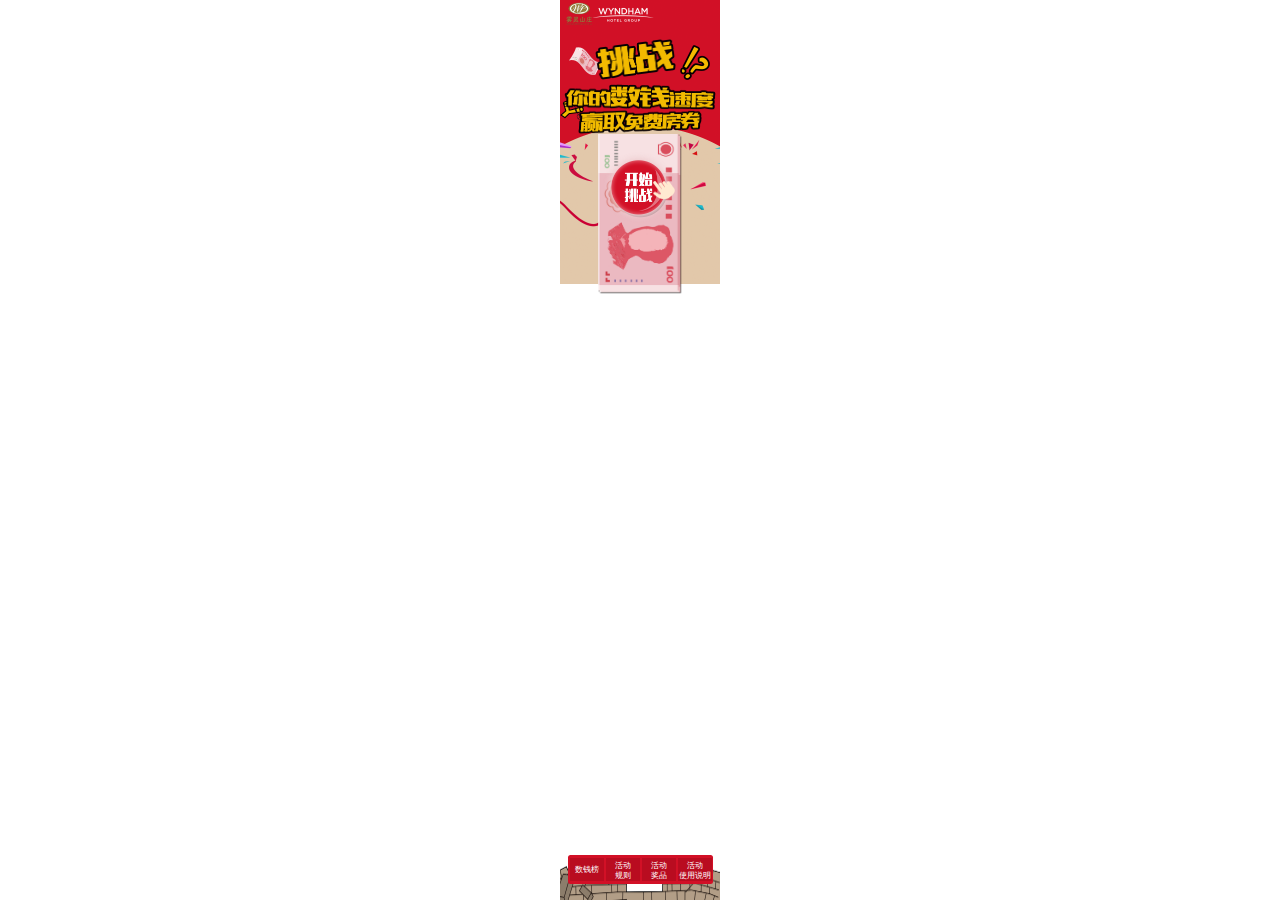
<file: index.html>
<!DOCTYPE html>
<html>
<head>
   <meta charset="utf-8"/>
   <script src="http://g.tbcdn.cn/mtb/lib-flexible/0.3.2/??flexible_css.js,flexible.js"></script>
   <title>数钱小游戏</title> 
   <link rel="stylesheet" type="text/css" href="css/reset.css"/>
   <link rel="stylesheet" type="text/css" href="css/common.css"/>
   <link rel="stylesheet" type="text/css" href="css/bomb_box.css">
</head>
<body style="height: 100vh;">
    <div class="main">
     <div class="main-btn" style="display:none;"></div>
    	<div class="main_top">
    		<img class="change_img" src="images/tiaozhan.png" alt="挑战不可能" />
    		<img src="images/fuhao.png" alt="挑战" />
    	</div>
        <div class="main_center">
        	<div class="countspeed">
        		<img src="images/countspeed.png" alt="数钱数到"/>
        	</div>
        	<div class="winhouse">
        		<img src="images/winhouse.png" alt="赢取免费房费"/>
        	</div>
        </div>
       <div class="main-bottom">
       	   <div class="money">
       	   	  <img src="images/money.png" alt="钱"/>
       	   </div>
           <div class="start" id="start">
              <img src="images/start.png" alt="开始" />
           </div>
           <div class="hand">
              <img src="images/hand.png" alt="手势" />
           </div>
      </div>
      <div class="four-btn">
        <ul>
           <li><a href="javascript:void(0);" class="btn-list" id="count-list">数钱榜</a></li>
           <li><a href="javascript:void(0);" class="btn-list common-list">活动<br/>规则</a></li>
           <li><a href="javascript:void(0);" class="btn-list common-list">活动<br/>奖品</a></li>
           <li><a href="javascript:void(0);" class="btn-list common-list">活动<br/>使用说明</a></li>
         </ul>
       </div>
       <div class="main-bestbottom">
         <img src="images/best_bottom.png"/>
       </div>
 <!-- 登录界面 -->
      <div class="login bomb-login" id="login" style="display:none;">
          <div class="cancle-btnlogin" id="cancle-btn">X </div>
         <!-- <form action="main.html" method="post" id=""> -->
          <div class="login-info">
             <img src="images/personInfo.png"/>
          </div>
          <p>个人信息将作为领奖依据请认真填写喔</p>

          <div class="person-loginInfo">
             <input type="text" name="username" id="userename" placeholder="姓名" />
             <input type="text" name="userphone" id="userphone" placeholder="手机" />
             <input type="button" name="submit" id="submit" value="提交并开始游戏" />
          </div>
          <!-- </form> -->
       </div>
<!-- 数钱榜 -->
        <div class="count-moneyList bomb-common" style="display:none;" id="count-listinfo">
           <div class="cancle-btn" id="cancle-btn">X </div>
           <div class="cont-img">
             <img src="images/countImg.png" alt="数钱"/>
           </div>
           <ul class="player-list" id="player-list">
              <li>
                 <div class="rank-name"><img src="images/first-score.png"></div>
                 <div class="player-content">
                   <div class="player-head"></div>
                   <span>高珊珊姗姗</span>
                 </div>
                 <span class="player-score">1120</span>
              </li>
           </ul>
        </div>
       <!-- 活动规则 -->
       <div class="activity bomb-common special-common" style="display:none;">
          <div class="cancle-btn" id="cancle-btn">X </div>
          <h2 class="common-font">活动规则</h2>
          <ul>
            <li>1、每人有多次游戏机会，但成绩只能提交一次，且提交之后不能更改！</li>
            <li>2、提交成绩时要提供姓名及手机号码作为兑奖凭证，因用户本人未在规定时间内提供正确的手机号码造成的奖品损失，由用户个人承担。
            </li>
            <li>3、活动时间为2016年5月11日-5月19日24:00，活动结束后将在“雾灵山庄”微信公布中奖名单。</li>
            <li>4、获奖规则：系统将根据大家提交的成绩，按照由多到少的规则进行排行，排名第1的网友将获得一等奖，排名第2-第21位的网友将分获二等奖，以此类推。</li>
            <li>5、奖品的发放：活动结束后，将由工作人员与您取得联系，并将相应的卡券编号发送到您提供的手机号码上。</li>
          </ul>
       </div>
       <!-- 活动奖品 -->
        <div class="prize bomb-common special-common" style="display:none;">
          <div class="cancle-btn" id="cancle-btn">X </div>
          <h2 class="common-font">活动奖品</h2>
          <ul>
            <li>一等奖1人：价值1488元7号楼1晚豪华标间免费房券1张，并可享康体项目3折优惠；</li>

            <li>二等奖20人：100元订房代金券每人1张，并可享康体项目4折优惠；</li>

            <li>三等奖50人：50元订房代金券每人1张，并可享康体项目5折优惠。</li>
            <li>奖品的有效期：2016年5月20日至6月15日（周五、周六及法定节假日不可用）</li>
          </ul>

       </div>

       <!-- 活动奖劵使用说明 -->
        <div class="activity bomb-common special-common" style="display:none;">
          <div class="cancle-btn" id="cancle-btn">X </div>
          <h2 class="common-font">奖券使用说明</h2>
          <ul>
            <li>  1、奖品的使用：请务必至少提前一周致电010-81027788或81027799进行预约，并于入住时向前台服务人员出示您手机上收到的卡券编号即可使用（需同时验证获奖人姓名与手机号码）。</li>
            <li>2、代金券仅适用于线下门市价入住客房消费使用，不适用于通过携程或微信等其他线上渠道预定使用。
            </li>
            <li>3、免费房安排的房间将视当时酒店排房情况而定，如您所预约的时段预订已满，将与您协商调整入住时间。</li>
            <li>4、免费房券及代金券不得用于除订房外其他产品消费，不得与酒店其他优惠折扣或礼券同时使用，且不予退换、兑换现金或找赎。</li>
            <li>5、对于恶意刷奖者和作弊者，主办方有权取消其兑奖资格。</li>
          </ul>
       </div>
    </div>
  
</body>
<script type="text/javascript" src="js/jQuery-2.1.3.min.js"></script>
<script type="text/javascript" src="js/index.js"></script>
</html>
</file>
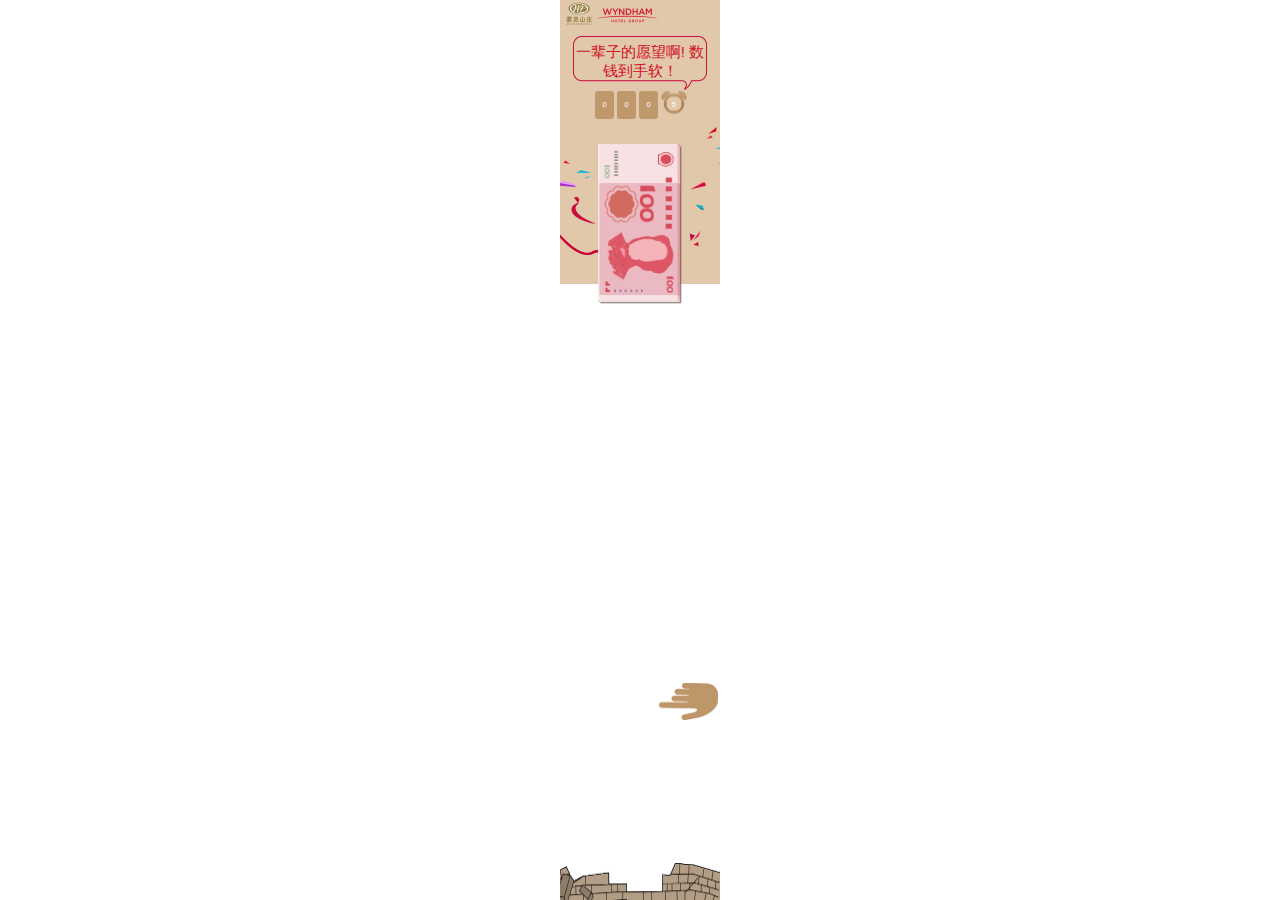
<file: main.html>
<!DOCTYPE html>
<html>
<head>
   <meta charset="utf-8"/>
   <script src="http://g.tbcdn.cn/mtb/lib-flexible/0.3.2/??flexible_css.js,flexible.js"></script>
   <title>开始数钱</title> 
   <link rel="stylesheet" type="text/css" href="css/reset.css"/>
   <link rel="stylesheet" type="text/css" href="css/common.css"/>
   <link rel="stylesheet" type="text/css" href="css/bomb_box.css"/>
   <link rel="stylesheet" type="text/css" href="css/main.css"/>
   <script type="text/javascript" src="js/jQuery-2.1.3.min.js"></script>
</head>
<body style="height: 100vh;">
    
    <div class="main-back">
    	<div class="count-top">
    	    <div class="count-content" id="count-content">
    	    		<div >一辈子的愿望啊! 数钱到手软！</div>
    	    		<div style="opacity:0;">有没有觉得 手都不听自己的了？ </div>
    	    		<div style="opacity:0;">累了吗？ 这才是刚刚开始</div>
    	    </div>
    	</div>
      <div class="count_center" id="money-count">
        	<span class="count-num">0</span>
          <span class="count-num">0</span>
          <span class="count-num">0</span>
          <span class="last">5</span>
       </div>
        <!-- 钱的位置 -->
       <div class="count-moneyp">
       	   <div class="money" id="money">
       	   	  <img src="images/money.png" alt="钱" id="base-money"/>
       	   </div>
           <div class="count-hand">
             <img src="images/hand-move.png" alt="数钱" />
           </div>

      </div>
       <div class="main-bestbottom">
         <img src="images/best_bottom.png"/>
       </div>
  </div>
 </body>
 <script type="text/javascript" src="js/main.js"></script>
 </html>
</file>
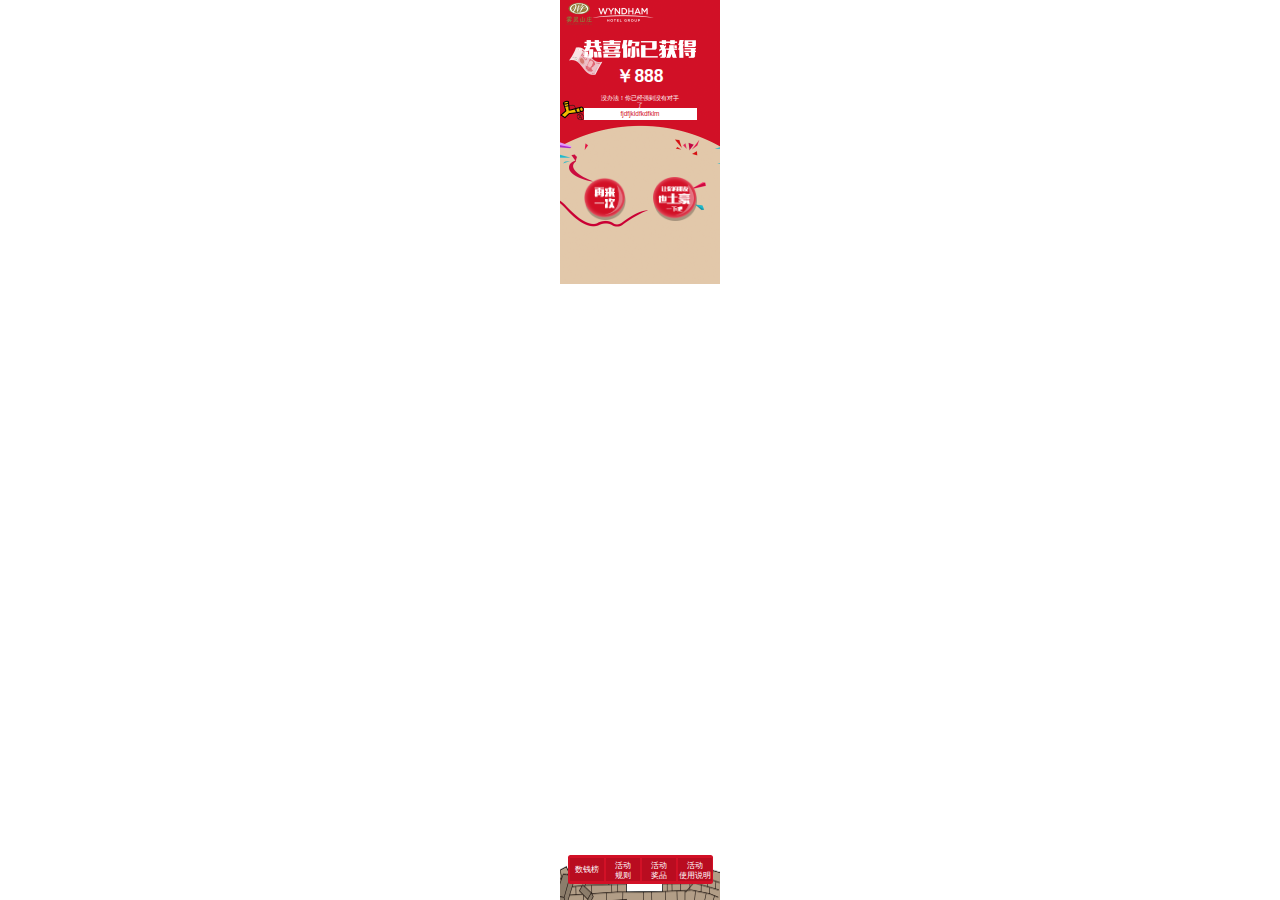
<file: person_score.html>
<html>
<head>
   <meta charset="utf-8"/>
   <script src="http://g.tbcdn.cn/mtb/lib-flexible/0.3.2/??flexible_css.js,flexible.js"></script>
   <title>得分情况</title> 
   <link rel="stylesheet" type="text/css" href="css/reset.css"/>
   <link rel="stylesheet" type="text/css" href="css/common.css"/>
   <link rel="stylesheet" type="text/css" href="css/bomb_box.css"/>
   <link rel="stylesheet" type="text/css" href="css/main.css"/>
  <link rel="stylesheet" type="text/css" href="css/person-score.css"/>
   <script type="text/javascript" src="js/jQuery-2.1.3.min.js"></script>
</head>
<body style="height:100vh;">
    <div class="main">
      <div class="main-btn" style="display:none;"></div>
      <div class="person-main">
         <div class="person-congrulate">
            <img src="images/congrulate.png" alt="恭喜你取得了成功" />
         </div>
         <!-- 显示钱数 -->
          <h2 class="all-money" id="all-money">￥888</h2>
          <p class="person-font">没办法！你已经强到没有对手了</p>
          <div class="best-score">
          <!-- 显示排名 -->
             <p id="txt-score">fjdfjkldfkdfklm</p>
          </div>
      </div>
      <div class="count_center" id="money-count">
          
       </div>
        <!-- 钱的位置 -->
       <div class="count-moneyp">
        <div class="person-again">
           <img src="images/again.png" id="again-person" />
           <img src="images/share.png" id="share-person" />
        </div> 
      </div>
      <div class="four-btn">
        <ul>
           <li><a href="javascript:void(0);" class="btn-list" id="count-list">数钱榜</a></li>
           <li><a href="javascript:void(0);" class="btn-list common-list">活动<br/>规则</a></li>
           <li><a href="javascript:void(0);" class="btn-list common-list">活动<br/>奖品</a></li>
           <li><a href="javascript:void(0);" class="btn-list common-list">活动<br/>使用说明</a></li>
         </ul>
       </div>
       <div class="main-bestbottom">
         <img src="images/best_bottom.png"/>
       </div>
<!-- 数钱榜 -->
        <div class="count-moneyList bomb-common" style="display:none;" id="count-listinfo">
           <div class="cancle-btn" id="cancle-btn">X </div>
           <div class="cont-img">
             <img src="images/countImg.png" alt="数钱"/>
           </div>
           <ul class="player-list">
              <li>
                 <div class="rank-name"><img src="images/first-score.png"></div>
                 <div class="player-content">
                   <div class="player-head"></div>
                   <span>高珊珊姗姗</span>
                 </div>
                 <span class="player-score">1120</span>
              </li>
           </ul>
        </div>
       <!-- 活动规则 -->
       <div class="activity bomb-common special-common" style="display:none;">
          <div class="cancle-btn" id="cancle-btn">X </div>
          <h2 class="common-font">活动规则</h2>
          <ul>
            <li>1、每人有多次游戏机会，但成绩只能提交一次，且提交之后不能更改！</li>
            <li>2、提交成绩时要提供姓名及手机号码作为兑奖凭证，因用户本人未在规定时间内提供正确的手机号码造成的奖品损失，由用户个人承担。
            </li>
            <li>3、活动时间为2016年5月11日-5月19日24:00，活动结束后将在“雾灵山庄”微信公布中奖名单。</li>
            <li>4、获奖规则：系统将根据大家提交的成绩，按照由多到少的规则进行排行，排名第1的网友将获得一等奖，排名第2-第21位的网友将分获二等奖，以此类推。</li>
            <li>5、奖品的发放：活动结束后，将由工作人员与您取得联系，并将相应的卡券编号发送到您提供的手机号码上。</li>
          </ul>
       </div>
       <!-- 活动奖品 -->
        <div class="prize bomb-common special-common" style="display:none;">
          <div class="cancle-btn" id="cancle-btn">X </div>
          <h2 class="common-font">活动奖品</h2>
          <ul>
            <li>一等奖1人：价值1488元7号楼1晚豪华标间免费房券1张，并可享康体项目3折优惠；</li>

            <li>二等奖20人：100元订房代金券每人1张，并可享康体项目4折优惠；</li>

            <li>三等奖50人：50元订房代金券每人1张，并可享康体项目5折优惠。</li>
            <li>奖品的有效期：2016年5月20日至6月15日（周五、周六及法定节假日不可用）</li>
          </ul>

       </div>

       <!-- 活动奖劵使用说明 -->
        <div class="activity bomb-common special-common" style="display:none;">
          <div class="cancle-btn" id="cancle-btn">X </div>
          <h2 class="common-font">奖券使用说明</h2>
          <ul>
            <li>  1、奖品的使用：请务必至少提前一周致电010-81027788或81027799进行预约，并于入住时向前台服务人员出示您手机上收到的卡券编号即可使用（需同时验证获奖人姓名与手机号码）。</li>
            <li>2、代金券仅适用于线下门市价入住客房消费使用，不适用于通过携程或微信等其他线上渠道预定使用。
            </li>
            <li>3、免费房安排的房间将视当时酒店排房情况而定，如您所预约的时段预订已满，将与您协商调整入住时间。</li>
            <li>4、免费房券及代金券不得用于除订房外其他产品消费，不得与酒店其他优惠折扣或礼券同时使用，且不予退换、兑换现金或找赎。</li>
            <li>5、对于恶意刷奖者和作弊者，主办方有权取消其兑奖资格。</li>
          </ul>
       </div>
       <!--分享给土豪-->
        <div class="share-main again-common" style="display:none;" id="share-friends">
          <img src="images/share-us.png"/>
        </div>
  </div>
 </body>
 <script type="text/javascript" src="js/jQuery-2.1.3.min.js"></script>
<script type="text/javascript" src="js/index.js"></script>
<script type="text/javascript" src="js/score.js"></script>
 </html>
</file>
<file: css/common.css>
body{box-sizing: border-box;}
.main{
	width:10.0rem;
	height:100vh;
	margin: 0 auto;
	background: url(../images/back12.png);
	background-repeat: no-repeat;
	background-size:100%;
	overflow: hidden;
	position: relative;
}
.main-btn{
	width:10.0rem;
	height: 100vh;
	margin: 0 auto;
	left: 0;
	top: 0;
	background: #000;
	opacity: 0.8;
	z-index:200;
	position: absolute; 
}
.main_top{margin: 0 auto;margin-top: 2.40625rem;margin-left: 2.15625rem;}
.change_img{position:relative;width: 5.09375rem;height:2.5625rem;
  animation: change_move 1s ease-in-out forwards;
  -webkit-animation:change_move 1s ease-in-out forwards;
  -moz-animation:change_move 1s ease-in-out forwards;
   -o-animation:change_move 1s ease-in-out forwards;
   -ms-animation:change_move 1s ease-in-out forwards;
   
  }
.main_top img:nth-child(2){width: 1.875rem;height: 2.1875rem;
  animation:simbolmove 4s ease infinite;
   -webkit-animation:simbolmove 4s ease infinite;
  -moz-animation:simbolmove 4s ease infinite;
   -o-animation:simbolmove 4s ease infinite;
   -ms-animation:simbolmove 4s ease infinite;
 }
/*中间字体*/
.main_center{height:3.125rem;margin: 0 auto;}
.countspeed{margin: 0 auto;width: 9.484375rem;height:1.625rem;text-align: center;}

.winhouse{margin: 0 auto;width: 7.75rem;height:1.5rem;}
.countspeed img,.winhouse img{width:100%;height: 100%;
  position: relative;
	animation: mymove 2s ease-in-out infinite;
	-webkit-animation:mymove 2s ease-in-out infinite;
	-ms-animation:mymove 2s ease-in-out infinite;
	-o-animation:mymove 2s ease-in-out infinite;
	-ms-animation:mymove 2s ease-in-out infinite;
}
@keyframes mymove{
   0%{transform:rotateZ(-4deg);}
   25%{transform:rotateZ(4deg);}
   50%{transform:rotateZ(-4deg);}
   75%{transform: rotateZ(4deg);}
   100%{transform: rotateZ(-4deg);}
   
}
@-webkit-keyframes simbolmove{
	0%{-webkit-transform: scale(1.2);}
	100%{-webkit-transform: scale(1.0);}
}
@-webkit-keyframes change_move{
	0%{-webkit-transform: translateY(-7.8125rem);}
	50%{-webkit-transform:rotateZ(10deg)}
	100%{-webkit-transform: rotateZ(0deg) translateY(0);}
}
@-webkit-keyframes mymove{
   0%{-webkit-transform:rotateZ(-4deg);}
   25%{-webkit-transform:rotateZ(4deg);}
   50%{-webkit-transform:rotateZ(-4deg);}
   75%{-webkit-transform: rotateZ(4deg);}
   100%{-webkit-transform: rotateZ(-4deg);}
   
}
@-webkit-keyframes simbolmove{
  0%{-webkit-transform: scale(1.2);}
  100%{-webkit-transform: scale(1.0);}
}
@-webkit-keyframes change_move{
  0%{-webkit-transform: translateY(-7.8125rem);}
  50%{-webkit-transform:rotateZ(10deg)}
  100%{-webkit-transform: rotateZ(0deg) translateY(0);}
}
/*底边*/
.main-bottom{
	margin: 0 auto;
	width:10.0rem;
	height:10.0rem;
	overflow: hidden;
	position: relative;
}
.money{
  margin: 0 auto;
  width: 5.2rem;
  height: 12.0625rem;
}
.money img{
   width: 5.2rem;
  height: 10.0rem;
}
.start{
	position: absolute;
	left:2.640625rem;
	top:1.09375rem;
	width: 4.71875rem;
	height: 4.5625rem;
	animation: start_move 1s ease-in-out infinite;
	-webkit-animation: start_move 1s ease-in-out infinite;
	-moz-animation:start_move 1s ease-in-out infinite;
	-o-animation:start_move 1s ease-in-out infinite;
	-ms-animation:start_move 1s ease-in-out infinite;
}
.start img{
    width: 4.71875rem;
	height: 4.5625rem;
} 
.hand{
	position: absolute;
	width: 1.375rem;
	height: 1.125rem;
	right: 2.8125rem;
	top: 2.9375rem;
	animation: hand_move 3s linear infinite;
	-webkit-animation:hand_move 3s linear infinite;
	-moz-animation:hand_move 3s linear infinite;
	-ms-animation: hand_move 3s linear infinite;
	-ms-animation: hand_move 3s linear infinite;
}
.hand img{
	width: 1.375rem;
	height: 1.125rem;
}
@keyframes start_move{
	0%{transform: scale(1);}
	50%{transform: scale(1.08);}
	100%{transform: scale(1);}
}
@-webkit-keyframes start_move{
  0%{-webkit-transform: scale(1);}
  50%{-webkit-transform: scale(1.08);}
  100%{-webkit-transform: scale(1);}
}
@keyframes hand_move{
	0%{
		transform: translateY(0rem);

	}
	40%{
		transform: translateY(1.25rem);
	}
	80%{
		transform: translateY(-1.25rem);
	}
	100%{
		transform: translateY(0rem);
	}
}
@-webkit-keyframes hand_move{
  0%{
    -webkit-transform: translateY(0rem);

  }
  40%{
    -webkit-transform: translateY(1.25rem);
  }
  80%{
    -webkit-transform: translateY(-1.25rem);
  }
  100%{
    -webkit-transform: translateY(0rem);
  }
}
.four-btn{
	position:absolute;
	bottom: 1.0rem;
	left:0.46875rem;
	width:9.0625rem; 
	height:1.8125rem;
	background:#d21026;
	margin: 0 auto;
	border-radius: 0.15625rem;
	z-index: 110;
	overflow: hidden;
}
.four-btn ul{
	width:9.0625rem; 
	height:1.8125rem;
	margin-top:0.1875rem; 
}
.four-btn ul li{
	float: left;
	width: 2.09375rem;
	height: 1.40625rem;
	border-radius:0.15625rem;
	margin-left: 0.15625rem;
}
.four-btn ul li a{
	display: block;
	width: 2.09375rem;
	padding: 0.15625rem 0;
	height: 1.09375rem;
	background:#b90c20;
	color: #fff;
	text-align: center;
	font-size:0.46875rem;
}
.four-btn ul li:nth-child(1){
	line-height: 1.09375rem;
}
.main-bestbottom{
	position: absolute;
	bottom: 0;
	width: 10.0rem;
	height:2.328125rem;
	z-index: 100;
}
.main-bestbottom img{
	width: 10.0rem;
	height:2.328125rem;
}
</file>
<file: css/bomb_box.css>
/*登录界面*/

.bomb-login,.bomb-common{
	position: absolute;
	top: 3.4375rem;
    left: 1.296875rem;
    border: 0.0625rem solid #e33145;
	border-radius: 0.15625rem;
	background: #ffead1;
	z-index: 300;
}
.login{
	width: 7.28125rem;
	height: 7.765625rem;
}
.cancle-btnlogin,.cancle-btn{
	width:0.625rem;
    height: 0.625rem;
    border: 0.0625rem solid #e33145;
    border-radius:50%;
    text-align: center;
    font-size: 0.625rem;
    background: #fff;
    color: #e33145;
    font-weight: bolder;
    position: absolute;
    right: 0;
    top: -0.9375rem;
}
.login-info{
	padding-top: 0.15625rem;
	width: 6.984375rem;
	height:1.390625rem;
	margin: 0 auto;
}
.login-info img{
	width: 100%;
	height: 100%;
}
.login p{
	width: 3.71875rem;
	font-size:0.34375rem;
	text-align: center;
	margin: 0 auto;
}
.person-loginInfo{
	margin: 0 auto;
	width: 5.5625rem;
	margin-top: 0.15625rem;
}
.person-loginInfo input[type="text"]{
	width: 5.5625rem;
	border: 0.0625rem solid #e33145;
	height: 1.09375rem;
	border-radius:0.15625rem;
	font-size: 0.40625rem;
	color: #000;
	text-indent: 0.15625rem; 
	background: #f2bb00;
}
.person-loginInfo input{
	margin-bottom: 0.15625rem;
}
.person-loginInfo #submit{
	width: 4.03125rem;
	height: 1.328125rem;
	background:#e33145;
	border-radius: 0.15625rem; 
	margin: 0.46875rem auto;
	color: #fff;
	font-size: 0.40625rem;
	font-weight: bolder;
}
/*数钱榜*/
.count-moneyList{
	width: 7.28125rem;
	height: 9.96875rem;

}
.cont-img{margin: 0 auto;width: 3.71875rem;height: 1.34375rem;padding-top:0.15625rem; }
.cont-img img{width: 100%;height: 100%;}
.player-list{margin: 0 auto;width:6.46875rem;height:7.65625rem;}

.player-list li{width: 100%;height:1.53125rem;
	border-bottom:0.03125rem dashed #988d7f;}
.player-list li div{
	float: left;

}
.player-list .rank-name{width: 0.5rem;height:0.6875rem;padding-top: 0.421875rem;}

.player-list .rank-name img{width: 100%;height: 100%;}
.player-list .player-content{width: 4.21875rem;text-align: middle;padding-top: 0.28125rem;margin-left:0.28125rem;}
.player-list .player-head{width:1.03125rem;height: 1.03125rem;border-radius:50%;background: blue;}
.player-list .player-head img{width:1.03125rem;height: 1.03125rem;border-radius:50%;}
.player-score{display: block;float: right;line-height:1.53125rem;margin-right: 0.15625rem;}
.player-content span{display: inline-block;line-height: 1.0rem;text-indent: 0.25rem;}
/*活动规则*/
.activity{
	width: 7.28125rem;
	height: 9.0625rem;
}
.common-font{font-size: 0.625rem;text-align: center;padding: 0.3125rem 0;font-weight:900;}
.activity li{
	padding: 0 0.3125rem;
	font-size:0.375rem;
	line-height:0.4375rem;
}
/*奖品*/
.prize{
  	width: 7.28125rem;
  	height: 7.65625rem;
}
.prize li{
	font-size:0.375rem;
	line-height:0.4375rem;
	padding:0.53125rem 0.3125rem 0;
}
.prize li:nth-child(1){
	padding-top: 0;
}
</file>
<file: css/main.css>
.main-back{
	width:10.0rem;
	height: 100vh;
	margin: 0 auto;
	background: url(../images/mainback.png);
	background-repeat: no-repeat;
	background-size:100%;
	overflow: hidden;
	position: relative;
}
.count-top{
	width: 10.0rem;
	height: 5.6875rem;
	overflow: hidden;
}
.count-content{
	margin: 0 auto;
	width: 8.34375rem;
	height: 2.96875rem;
	margin-top: 2.25rem;
	padding-top:0.40625rem;
	background:url(../images/radius.png);
	background-repeat: no-repeat;
	background-size: 100%;
	text-align: center;
	font-size:0.9375rem;
	color: #d21026;
	overflow: hidden;
	position: relative;
}
.count-content div{
	height: 2.65625rem;
    position: absolute;
    left: 0;
    top: 0.40625rem;
}
/*中间区域*/
.count_center{
	width: 6.0rem;
	height: 1.71875rem;
	margin: 0 auto;
	margin-bottom: 1.5625rem;
	font-size: 0.46875rem;
	color: #fff;
}
.count_center span{
	display:block;
	float: left;
	margin-left:0.1875rem;
	width: 1.1875rem;
	height: 1.75rem;
	background:#bf986b;
	border-radius: 0.1875rem;
	text-align: center;
   line-height: 1.75rem;

}
.count_center .last{
	width: 1.59375rem;
	height: 1.453125rem;
	vertical-align: middle;
	background: url(../images/block.png);
	background-repeat: no-repeat;
	background-size: 100%;
}
/*数钱*/
.count-hand{
	width: 3.671875rem;
	height: 2.328125rem;
	position: absolute;
	right: 0.15625rem;
	bottom:20%;
	animation: count_move 4s ease infinite;
	-webkit-animation: count_move 4s ease infinite;
	-moz-animation: count_move 4s ease infinite;
	-o-animation: count_move 4s ease infinite;
	-ms-animation: count_move 4s ease infinite;
}
.count-hand img{
	width:100%;
	height:100%;
}
@keyframes count_move{
	0%{
		transform: translateY(-2.0rem);
	 }
	25%{transform: translateY(-3.0rem);opacity: 0.1;}
	50%{transform: translateY(.0rem);opacity: 0.8;}
	75%{transform: translateY(1.0rem);}
	100%{transform: translateY(-2.0rem);}
}
@-webkit-keyframes count_move{
  0%{
    -webkit-transform: translateY(-2.0rem);
   }
  25%{-webkit-transform: translateY(-3.0rem);opacity: 0.1;}
  50%{-webkit-transform: translateY(.0rem);opacity: 0.8;}
  75%{-webkit-transform: translateY(1.0rem);}
  100%{-webkit-transform: translateY(-2.0rem);}
}

.count-moneyp{
	margin: 0 auto;
	width:10.0rem;
	height:10.0rem;
	overflow: hidden;
}
/*新生成的钱的样式*/
#move-money{
     width: 5.2rem;
     height: 10.0rem;
     position: absolute;
     left: 24%;
     bottom:0;
     /*z-index: 100;*/
     animation: move_count 4s ease forwards;
     -webkit-animation:move_count 4s ease forwards;
     -moz-animation: move_count 4s ease forwards;
     -o-animation:move_count 4s ease forwards;
     -ms-animation:move_count 4s ease forwards;
}
@keyframes move_count{
  0%{
    transform: translateY(0);
    transform: translateY(0);
  }
  50%{opacity: 0.6;}
  100%{
     transform: translateY(-31.25rem) scale(0.1);opacity: 0.2;
     transform: translateY(-31.25rem) scale(0.1);opacity: 0.2;
    }
}
@-webkit-keyframes move_count{
  0%{transform: translateY(0);
    -webkit-transform: translateY(0);
  }
  50%{opacity: 0.6;}
  100%{
      transform: translateY(-31.25rem) scale(0.1);opacity: 0.2;
      -webkit-transform: translateY(-31.25rem) scale(0.1);opacity: 0.2;
    }
}
@-moz-keyframes move_count{
  0%{
    -moz-transform: translateY(0);
    -moz-transform: translateY(0);
  }
  50%{opacity: 0.6;}
  100%{
     -moz-transform: translateY(-31.25rem) scale(0.1);opacity: 0.2;
     -moz-transform: translateY(-31.25rem) scale(0.1);opacity: 0.2;
    }
}
</file>
<file: css/person-score.css>
.person-main{
	width: 10.0rem;
	height:7.46875rem;
	overflow: hidden;
}
/*恭喜中奖的话语*/
.person-congrulate{
	width: 6.953125rem;
	height: 1.125rem;
	margin: 0 auto;
	margin-top: 2.46875rem;
}
.person-congrulate img{width: 100%;height: 100%;}
.best-score{
  margin: 0 auto;
  width: 7.0625rem;
  height: 1.0rem;
  font-size: 0.40625rem;
  color: #fff;
   padding-top: 0.3125rem;

}
.best-score p{
	width: 7.0625rem;
	height: 1.0rem;
	background-color: #fff;
	text-align: center;
	font-size: 0.40625rem;
	line-height: 0.8rem;
	color: #d21026;
}
/*字体设置钱数*/
.all-money{
  width:2.96875rem;
  height: 1.09375rem;
  line-height: 1.09375rem;
  margin: 0 auto;
  margin-top: 0.625rem;
  font-size:1.09375rem;
  text-align: center;
  color: #fff;
}
.person-font{
  width:5.0rem;
  height: 0.46875rem; 
  margin: 0 auto;
  text-align: center;
  padding-top:0.625rem;
  font-size:0.34375rem;
  color: #fff;
}

/*分享给别人*/
.person-again{
	margin: 0 auto;
	width: 7.125rem;
	height:3.125rem;
	padding-top: 0.3125rem;
	vertical-align: middle;
}
.person-again img{
    animation: start_move 1s ease-in-out infinite;
  -webkit-animation: start_move 1s ease-in-out infinite;
  -moz-animation:start_move 1s ease-in-out infinite;
  -o-animation:start_move 1s ease-in-out infinite;
  -ms-animation:start_move 1s ease-in-out infinite;
}
.person-again img:nth-child(1){
	float: left;
	width: 2.65625rem;
	height: 2.65625rem;
}

.person-again img:nth-child(2){
	float: right;
	width: 2.75rem;
	height: 2.75rem;
}
/*弹出内容 让好友也来玩*/
.again-common{
   position: absolute;
	top:0.46875rem;
    right:0.46875rem;
	z-index: 300;
	opacity: 0.8;
}
.again-common img{
	width:4.859375rem;
	height: 3.8125rem; 
}
</file>
